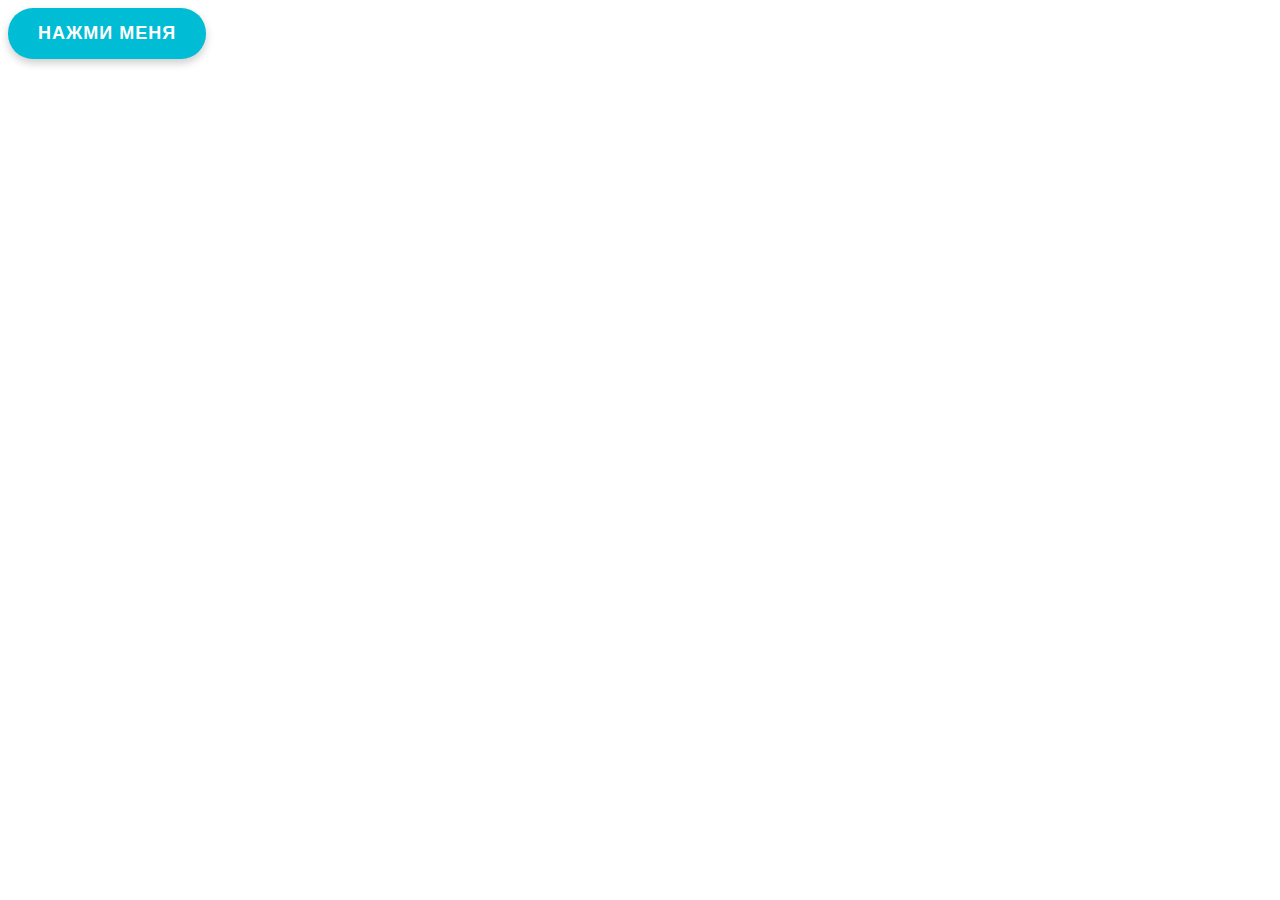
<file: index.html>
<!DOCTYPE html>
<html lang="ru">
<head>
    <meta charset="UTF-8">
    <meta name="viewport" content="width=device-width, initial-scale=1.0">
    <title>Эффектная кнопка</title>
    <style>
        .fancy-button {
            background-color: #00bcd4;
            color: white;
            padding: 15px 30px;
            border: none;
            border-radius: 25px;
            cursor: pointer;
            font-size: 18px;
            font-weight: bold;
            text-transform: uppercase;
            letter-spacing: 1px;
            box-shadow: 0 4px 8px rgba(0, 0, 0, 0.2);
            position: relative;
            overflow: hidden;
            transition: background-color 0.3s ease;
             
        }
        
        .fancy-button:hover {
              background-color: #0097a7; /* Более темный оттенок при наведении */
             
        }

        .fancy-button span {
           position: relative;
           z-index: 1; /* Обеспечивает текст всегда сверху эффекта */
        }
         .fancy-button::before {
            content: '';
            position: absolute;
            top: 0;
            left: 0;
            right: 0;
            bottom: 0;
            background: linear-gradient(45deg, #4fc3f7, #00bcd4); /* Градиент */
            transform: scaleX(0);
            transition: transform 0.3s ease-in-out;
            transform-origin: left;
            z-index: 0;
          
        }

        .fancy-button:hover::before {
            transform: scaleX(1);
        }
    </style>
</head>
<body>
    <button class="fancy-button"><span>Нажми меня</span></button>
</body>
</html>
</file>
